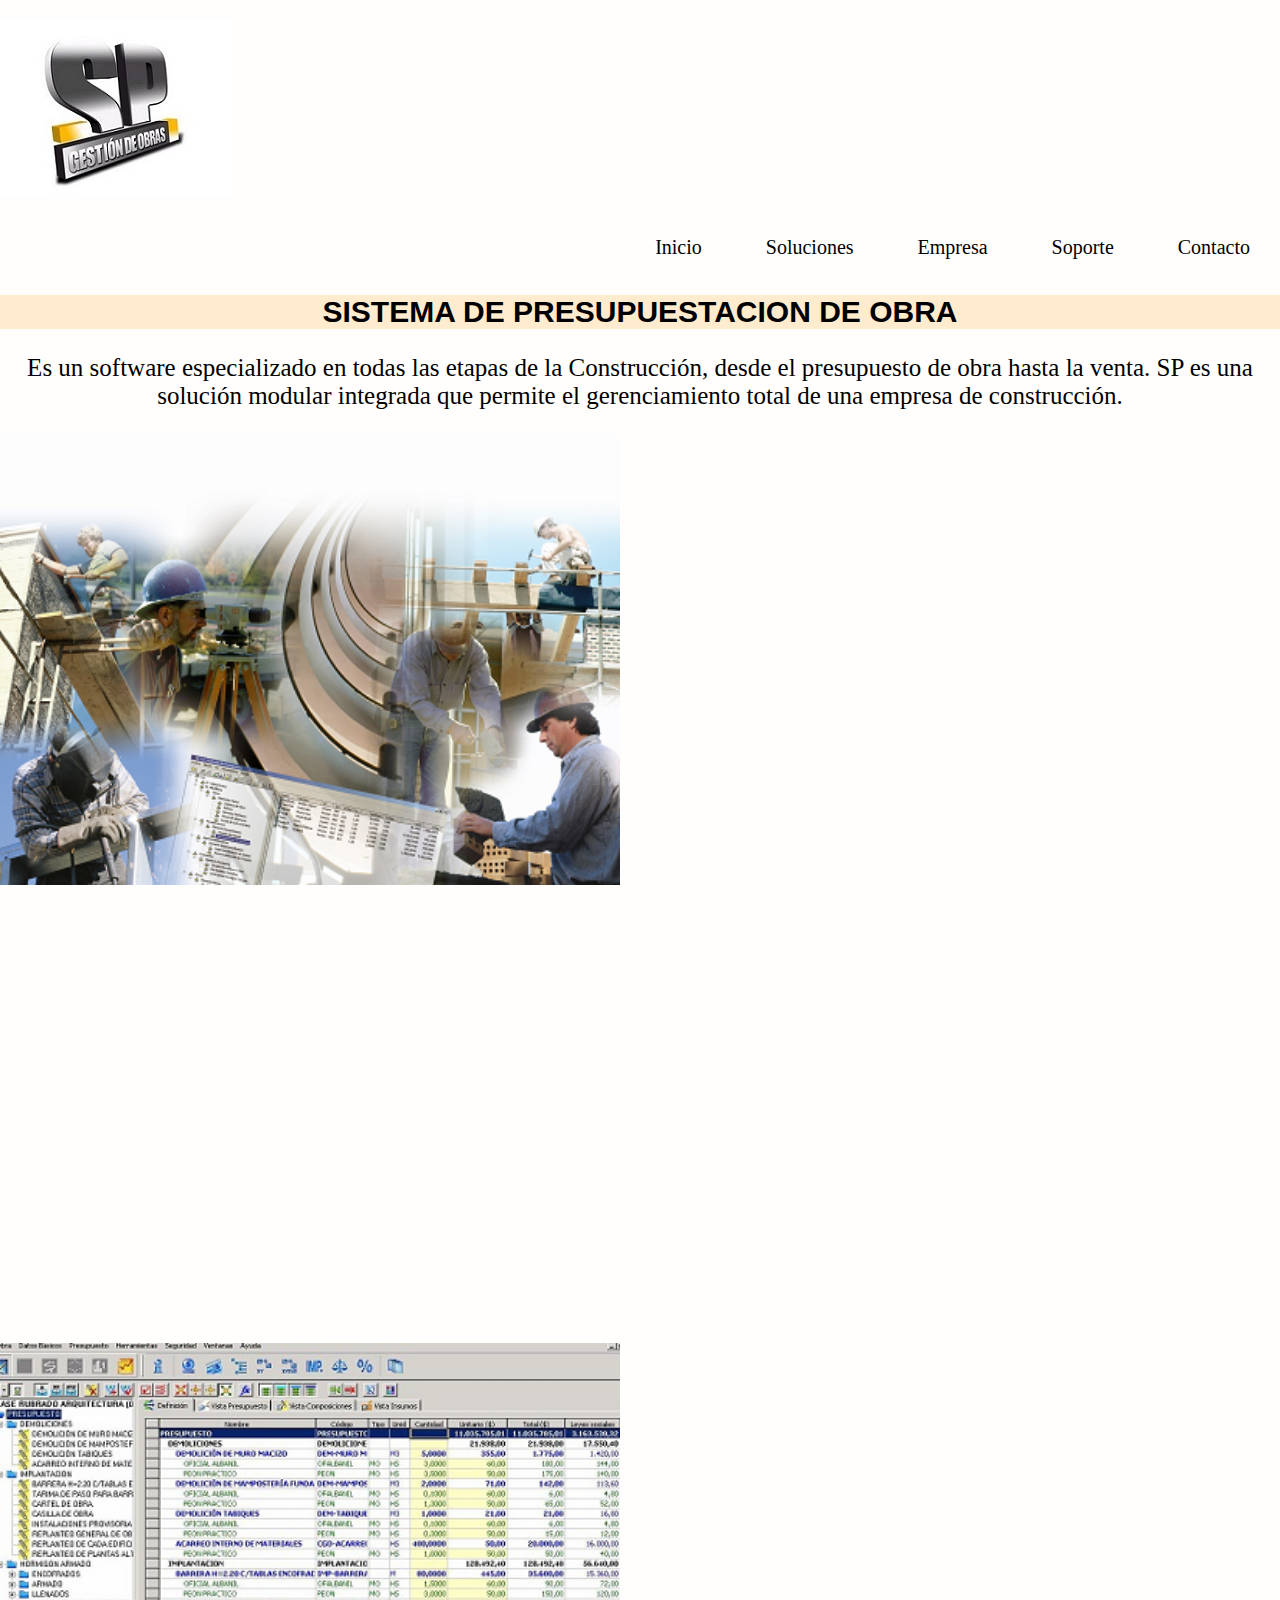
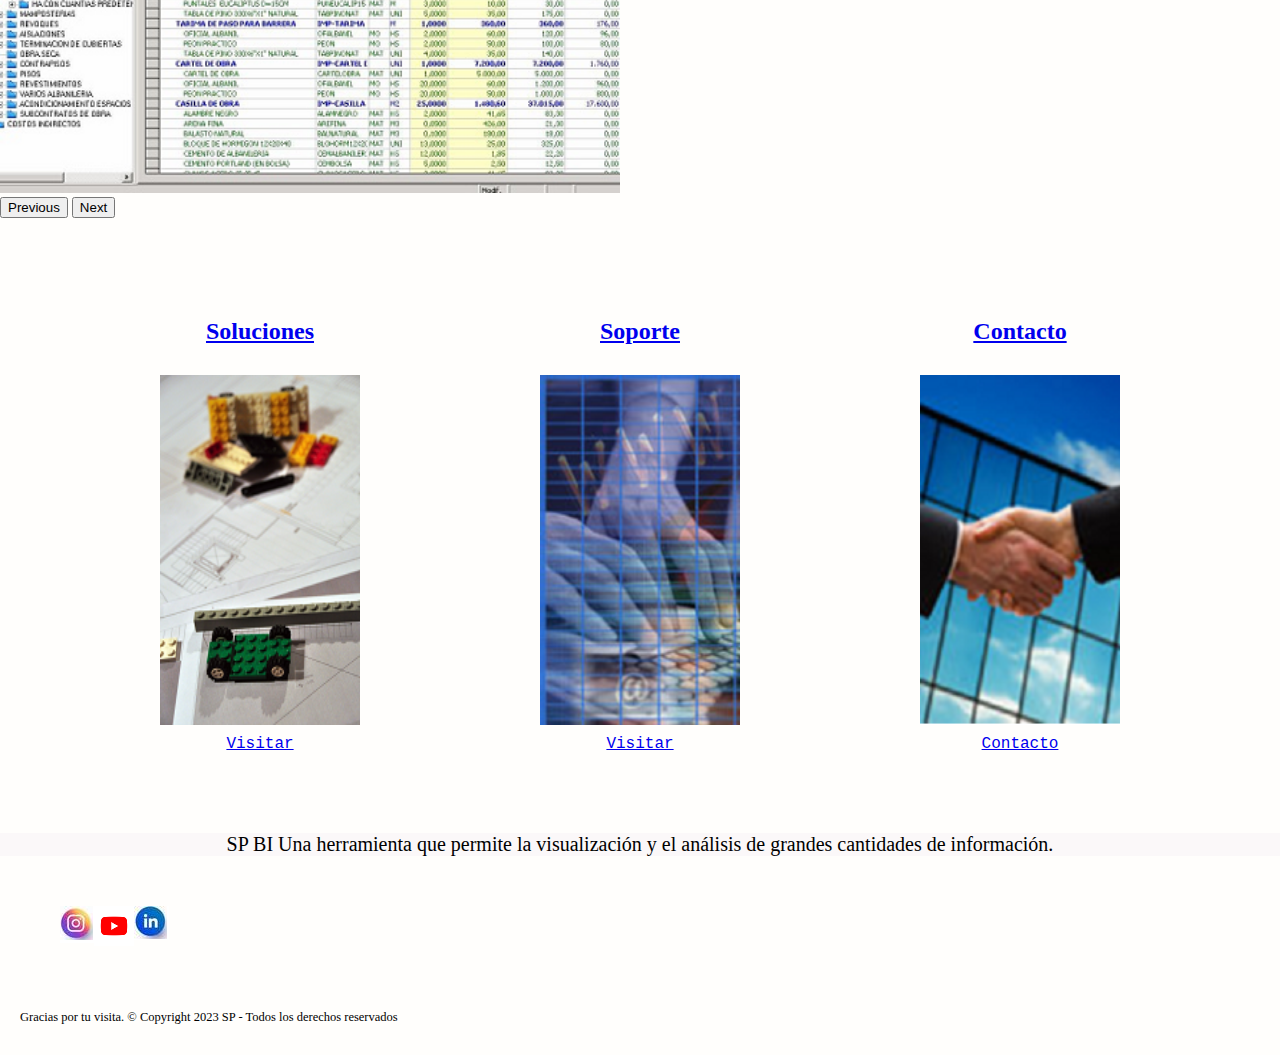
<file: index.html>
<!DOCTYPE html>
<html lang="en">

<head>
    <meta charset="UTF-8">
    <meta http-equiv="X-UA-Compatible" content="IE=edge">
    <meta name="viewport" content="width=device-width, initial-scale=1.0">
    <meta name="description"
        content="Sistema integrado para presupuestar (análisis de precios unitarios), gestionar y controlar una obra . Analisis arquitectura certificación construcción control coste costo gestion obra">
    <meta name="keywords"
        content="análisis, arquitectura, certificación, construcción, control, coste, costo, curso, estimación, gestión, obra, precio, presupuesto, presupuestar, presupuestación, programa, sistema, software, programa presupuesto, mejor software de presupuestos de obras, costos construcción análisis descarga gratuita">
    <link rel="shortcut icon" href="./img/suitesp.ico" type="image/x-icon">
    <!-- aquí conectamos con link a css y href es la ruta relativa -->
    <link href="https://cdn.jsdelivr.net/npm/bootstrap@5.3.0/dist/css/bootstrap.min.css" rel="stylesheet"
        integrity="sha384-9ndCyUaIbzAi2FUVXJi0CjmCapSmO7SnpJef0486qhLnuZ2cdeRhO02iuK6FUUVM" crossorigin="anonymous">
    <link rel="stylesheet" href="./css/style.css">

    <title>Proyecto SP</title>

</head>

<body>
    <!--El encabezado con el contenido del logo y una imagen que la idea es que este aliniado con el logo.  -->
    <!-- Modifico mi index para Grid -->
    <div>
        <header>
            <div class="faja">
                <a href="./index.html" class="logo">
                    <img src="./img/logospen3d.jpg" alt="logo_sp">
                </a>
                <nav id="menu">
                    <ul>
                        <li><a href="./index.html">Inicio</a></li>
                        <li><a href="./pages/soluciones.html">Soluciones</a></li>
                        <li><a href="./pages/empresa.html">Empresa</a></li>
                        <li><a href="./pages/soporte.html">Soporte</a></li>
                        <Li><a href="./pages/contacto.html">Contacto</a></Li>
                    </ul>
                </nav>
            <div>    
            <h1 class="titulos">SISTEMA DE PRESUPUESTACION DE OBRA</h1>
        </header>
        <!-- main -->
        <main>

            <P class="destacado">Es un software especializado en todas las etapas de la Construcción, desde el
                presupuesto
                de obra hasta la
                venta.
                SP es una solución modular integrada que permite el gerenciamiento total de una empresa de construcción.
            </P>
            <div class="container">
                <div id="carouselinicio" class="carousel slide" data-bs-ride="carousel">
                    <div class="carousel-inner">
                        <div class="carousel-item active" data-bs-interval="3000">
                            <img src="./img/fitespcop15.png" class="d-block w-100" alt="imagen obreros"
                                class="img-fluid" width="620px" height="450px">
                        </div>
                        <div class="carousel-item" data-bs-interval="4000">
                            <iframe class="centrar"
                                src="https://www.youtube.com/embed/lSPbSotWPfM" title="YouTube video player"
                                frameborder="0"
                                allow="accelerometer; autoplay; clipboard-write; encrypted-media; gyroscope; picture-in-picture; web-share"
                                allowfullscreen></iframe>
                        </div>
                        <div class="carousel-item">
                            <img src="./img/printdepaginadesp90.png" class="d-block w-100" alt="imagen rubrado"
                                class="img-fluid" width="620px" height="450px">
                        </div>
                    </div>
                    <button class="carousel-control-prev" type="button" data-bs-target="#carouselinicio"
                        data-bs-slide="prev">
                        <span class="carousel-control-prev-icon" aria-hidden="true"></span>
                        <span class="visually-hidden">Previous</span>
                    </button>
                    <button class="carousel-control-next" type="button" data-bs-target="#carouselinicio"
                        data-bs-slide="next">
                        <span class="carousel-control-next-icon" aria-hidden="true"></span>
                        <span class="visually-hidden">Next</span>
                    </button>
                </div>

            </div>
        </main>

        <!-- Comienza section con tres opciones para ir a las pages de interes -->
        <section class="grid_contenido">
            <div class="cuerpo1">
                <a href="./pages/soluciones.html">
                    <h2 class="destacado1">Soluciones</h2>
                </a>
                <a href="./pages/soluciones.html"><img class="img1" src="./img/lego2.png" alt="Soluciones"></a>
                <a class="link1" href="./pages/soluciones.html">Visitar</a>
            </div>
            <div class="cuerpo2">
                <a href="./pages/soporte.html">
                    <h2 class="destacado2">Soporte</h2>
                </a>
                <a href="./pages/soporte.html"><img class="img2" src="./img/tecladoitdos.png" alt="Soporte"></a>
                <a class="link2" href="./pages/soporte.html">Visitar</a>
            </div>
            <div class="cuerpo3">
                <a href="./pages/contacto.html">
                    <h2 class="destacado3">Contacto</h2>
                </a>
                <a href="./pages/contacto.html"><img class="img3" src="./img/contacto2.png" alt="Contacto"></a>
                <a class="link3" href="./pages/contacto.html">Contacto</a>
            </div>
        </section>
    </div>
    <aside>SP BI
        Una herramienta que permite la visualización y el análisis de grandes cantidades de información.

    </aside>
    <footer>
        <Section>
            <div>
                <a class="red" href="https://www.instagram.com/" target="_blank"><img
                        src="./img/redes_sociales/instagram.png" alt=""></a>
            </div>
            <div>
                <a class="red" href="https://www.youtube.com/" target="_blank"><img
                        src="./img/redes_sociales/youtube.png" alt=""></a>
            </div>
            <div>
                <a class="red" href="https://www.linkedin.com/" target="_blank"><img
                        src="./img/redes_sociales/linkedIn.png" alt=""></a>
            </div>
        </Section>

        <p>Gracias por tu visita.
            © Copyright 2023 SP - Todos los derechos reservados</p>
    </footer>
    <script src="https://cdn.jsdelivr.net/npm/bootstrap@5.3.0/dist/js/bootstrap.bundle.min.js"
        integrity="sha384-geWF76RCwLtnZ8qwWowPQNguL3RmwHVBC9FhGdlKrxdiJJigb/j/68SIy3Te4Bkz"
        crossorigin="anonymous"></script>
</body>

</html>
</file>
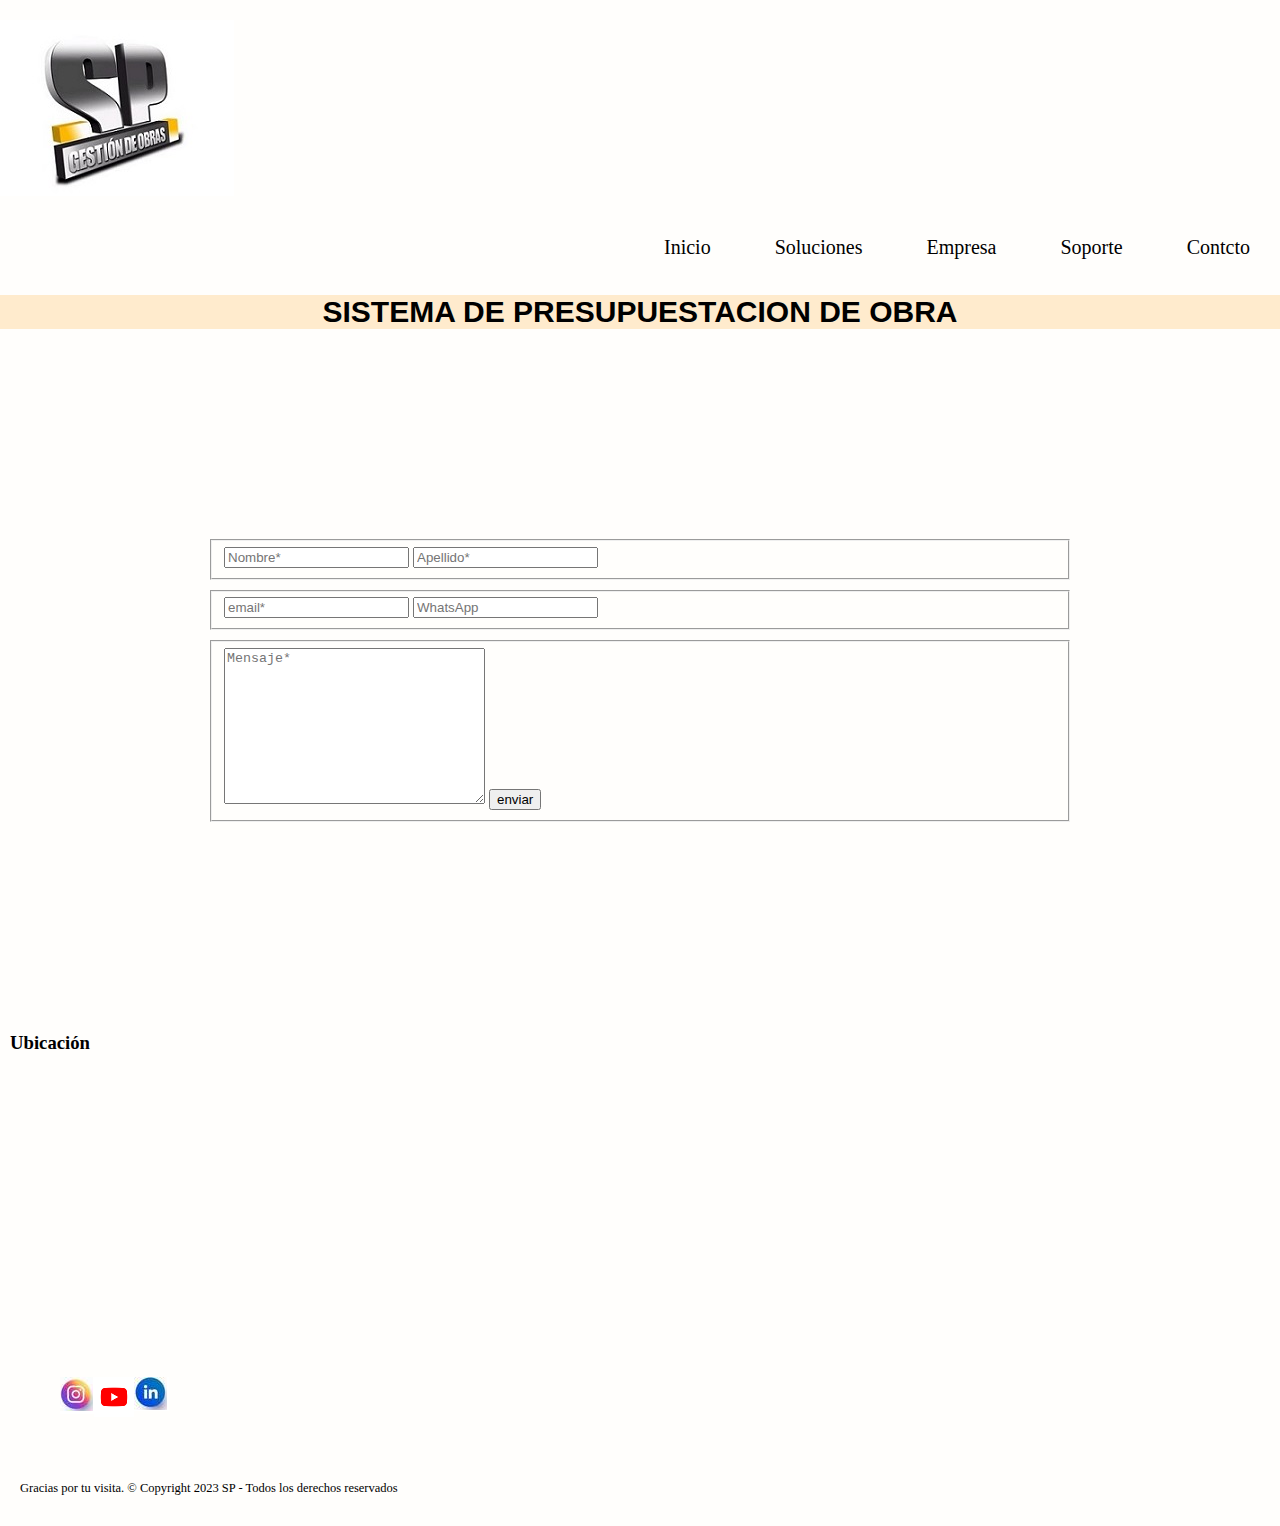
<file: pages/contacto.html>
<!DOCTYPE html>
<html lang="en">

<head>
  <meta charset="UTF-8">
  <meta http-equiv="X-UA-Compatible" content="IE=edge">
  <meta name="viewport" content="width=device-width, initial-scale=1.0">
  <meta name="description"
    content="Sistema integrado para presupuestar (análisis de precios unitarios), gestionar y controlar una obra . Analisis arquitectura certificación construcción control coste costo gestion obra">
  <meta name="keywords"
    content="análisis, arquitectura, certificación, construcción, control, coste, costo, curso, estimación, gestión, obra, precio, presupuesto, presupuestar, presupuestación, programa, sistema, software, programa presupuesto, mejor software de presupuestos de obras, costos construcción análisis descarga gratuita">
  <link rel="shortcut icon" href="../img/suitesp.ico" type="image/x-icon">
  <link href="https://cdn.jsdelivr.net/npm/bootstrap@5.3.0/dist/css/bootstrap.min.css" rel="stylesheet"
    integrity="sha384-9ndCyUaIbzAi2FUVXJi0CjmCapSmO7SnpJef0486qhLnuZ2cdeRhO02iuK6FUUVM" crossorigin="anonymous">
  <link rel="stylesheet" href="../css/style.css">
  <title>Proyecto SP</title>
</head>

<body>
  <header>
    <a href="../index.html"><img src="../img/logospen3d.jpg" alt="inicio"></a>
    <nav id="menu">
      <ul>
        <li><a href="../index.html">Inicio</a></li>
        <li><a href="soluciones.html">Soluciones</a></li>
        <li><a href="empresa.html">Empresa</a></li>
        <li><a href="soporte.html">Soporte</a></li>
        <Li><a href="contacto.html">Contcto</a></Li>
      </ul>
    </nav>
    <h1 class="titulos">SISTEMA DE PRESUPUESTACION DE OBRA</h1>
  </header>
  
  <form action="contacto_form.php" method="get">
    <div class="input_group"> 
      <fieldset>
        <input type="text" required name="nombre" placeholder="Nombre*">
        <input type="text" required name="apellido" placeholder="Apellido*">
      </fieldset>
      <fieldset> 
        <input type="email" required name="email" placeholder="email*">
        <input type="tel" id="WhatsApp" placeholder="WhatsApp">
    </fieldset> 
    <fieldset>
      <textarea name="mensaje" placeholder="Mensaje*" id="" cols="30" rows="10"></textarea>

      <input type="submit" value="enviar">
    </fieldset>
    </div> 
  </form>

  <footer>
    <h3>Ubicación</h3>
    <iframe
      src="https://www.google.com/maps/embed?pb=!1m18!1m12!1m3!1d3145.239799715137!2d23.724141676491534!3d37.971532700800665!2m3!1f0!2f0!3f0!3m2!1i1024!2i768!4f13.1!3m3!1m2!1s0x14a1bd19ca39ee61%3A0x1b3fa079b878a218!2zUGFydGVuw7Nu!5e0!3m2!1ses!2suy!4v1685145901888!5m2!1ses!2suy"
      width="300" height="250" style="border:0;" allowfullscreen="" loading="lazy"
      referrerpolicy="no-referrer-when-downgrade"></iframe>
    <iframe src="" frameborder="0"></iframe>
    <Section>
      <!--lo escribo de la siguiente forma para que el link o la manito se aplique a la imagen de la red social, y al dar clic que abra en ua nueva ventana.  -->
      <div>
        <a href="https://www.instagram.com/" target="_blank"><img src="../img/redes_sociales/instagram.png" alt="instagram"></a>
      </div>
      <div>
        <a href="https://www.youtube.com/" target="_blank"><img src="../img/redes_sociales/youtube.png" alt="youtube"></a>
      </div>
      <div>
        <a href="https://www.linkedin.com/" target="_blank"><img src="../img/redes_sociales/linkedIn.png" alt="linkedIn"></a>
      </div>
    </Section>
    <p>Gracias por tu visita.
      © Copyright 2023 SP - Todos los derechos reservados</p>
  </footer>
  <script src="https://cdn.jsdelivr.net/npm/bootstrap@5.3.0/dist/js/bootstrap.bundle.min.js"
    integrity="sha384-geWF76RCwLtnZ8qwWowPQNguL3RmwHVBC9FhGdlKrxdiJJigb/j/68SIy3Te4Bkz"
    crossorigin="anonymous"></script>
</body>

</html>
</file>
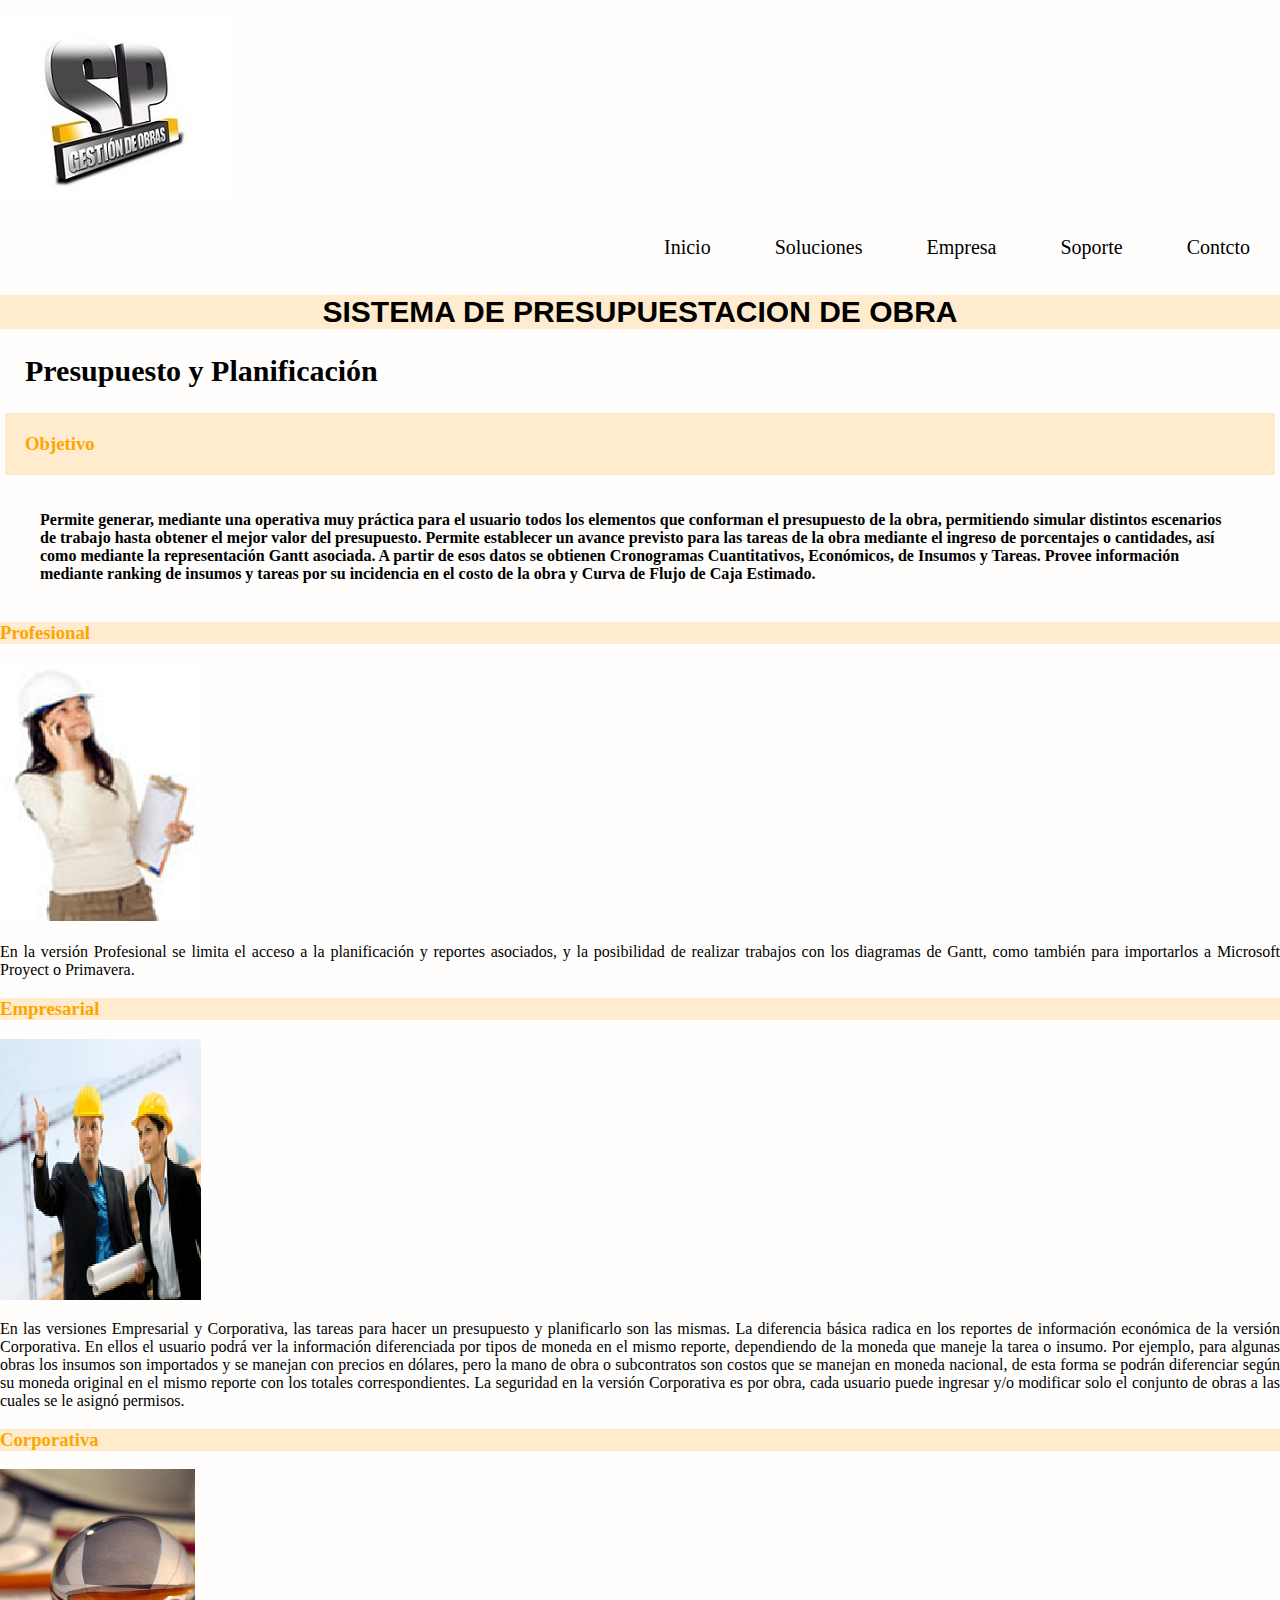
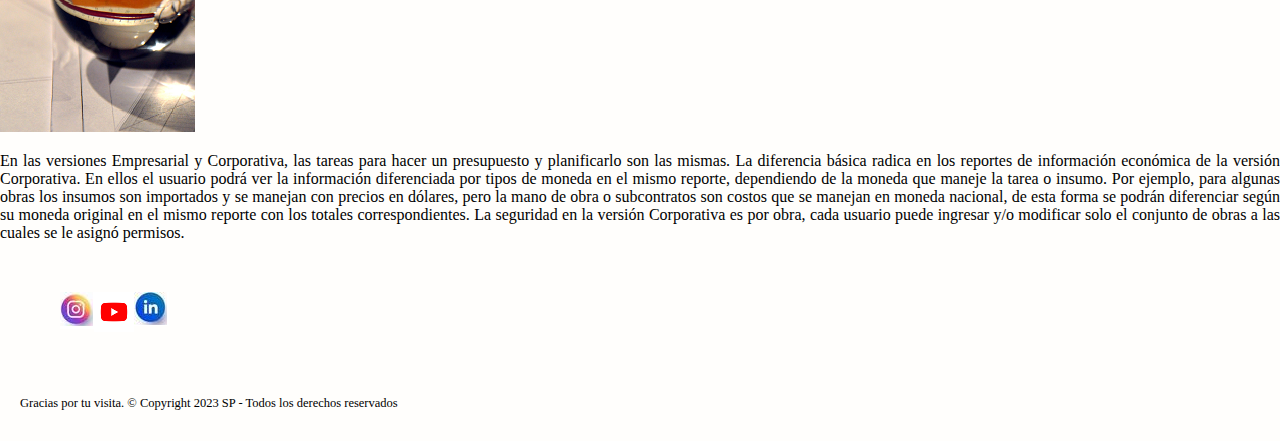
<file: pages/soluciones.html>
<!DOCTYPE html>
<html lang="en">

<head>
    <meta charset="UTF-8">
    <meta http-equiv="X-UA-Compatible" content="IE=edge">
    <meta name="viewport" content="width=device-width, initial-scale=1.0">
    <meta name="description"
        content="Sistema integrado para presupuestar (análisis de precios unitarios), gestionar y controlar una obra . Analisis arquitectura certificación construcción control coste costo gestion obra">
    <meta name="keywords"
        content="análisis, arquitectura, certificación, construcción, control, coste, costo, curso, estimación, gestión, obra, precio, presupuesto, presupuestar, presupuestación, programa, sistema, software, programa presupuesto, mejor software de presupuestos de obras, costos construcción análisis descarga gratuita">
    <link rel="shortcut icon" href="../img/suitesp.ico" type="image/x-icon">
    <link href="https://cdn.jsdelivr.net/npm/bootstrap@5.3.0/dist/css/bootstrap.min.css" rel="stylesheet"
        integrity="sha384-9ndCyUaIbzAi2FUVXJi0CjmCapSmO7SnpJef0486qhLnuZ2cdeRhO02iuK6FUUVM" crossorigin="anonymous">
    <link rel="stylesheet" href="../css/style.css">
    <title>Proyecto SP</title>
</head>

<body>
    <header>
        <a href="../index.html"><img src="../img/logospen3d.jpg" alt="inicio"></a>
        <nav id="menu">
            <ul>
                <li><a href="../index.html">Inicio</a></li>
                <li><a href="soluciones.html">Soluciones</a></li>
                <li><a href="empresa.html">Empresa</a></li>
                <li><a href="soporte.html">Soporte</a></li>
                <Li><a href="contacto.html">Contcto</a></Li>
            </ul>
        </nav>
        <h1 class="titulos">SISTEMA DE PRESUPUESTACION DE OBRA</h1>
    </header>
    <main id="main_soluciones">
        <h2>Presupuesto y Planificación</h2>
        <h3>Objetivo</h3>
        <p class="objetivo">Permite generar, mediante una operativa muy práctica para el usuario todos los elementos que
            conforman el
            presupuesto de la obra, permitiendo simular distintos escenarios de trabajo hasta obtener el mejor valor
            del presupuesto.

            Permite establecer un avance previsto para las tareas de la obra mediante el ingreso de porcentajes o
            cantidades, así como mediante la representación Gantt asociada. A partir de esos datos se obtienen
            Cronogramas Cuantitativos, Económicos, de Insumos y Tareas.

            Provee información mediante ranking de insumos y tareas por su incidencia en el costo de la obra y Curva
            de Flujo de Caja Estimado.
        </p>
    </main>
    <section class="container-fluid">
        <div class="row">
            <div class="Profesional " class="col-lg-4">
                <h3>Profesional</h3>
                <img src="../img/profesional.png" alt="Profesionl">
                <p>En la versión Profesional se limita el acceso a la planificación y reportes asociados, y la
                    posibilidad
                    de realizar trabajos con los diagramas de Gantt, como también para importarlos a Microsoft Proyect o
                    Primavera.</p>

            </div>
            <div class="empresarial" class="col-lg-4">
                <h3>Empresarial</h3>
                <img src="../img/empresarial.png" alt="Empresarial">
                <p>En las versiones Empresarial y Corporativa, las tareas para hacer un presupuesto y planificarlo son
                    las
                    mismas. La diferencia básica radica en los reportes de información económica de la versión
                    Corporativa.
                    En ellos el usuario podrá ver la información diferenciada por tipos de moneda en el mismo reporte,
                    dependiendo de la moneda que maneje la tarea o insumo. Por ejemplo, para algunas obras los insumos
                    son
                    importados y se manejan con precios en dólares, pero la mano de obra o subcontratos son costos que
                    se
                    manejan en moneda nacional, de esta forma se podrán diferenciar según su moneda original en el mismo
                    reporte con los totales correspondientes.
                    La seguridad en la versión Corporativa es por obra, cada usuario puede ingresar y/o modificar solo
                    el
                    conjunto de obras a las cuales se le asignó permisos.
                </p>
            </div>
            <div class="corporativa" class="col-lg-4">
                <h3>Corporativa</h3>
                <img src="../img/corporativa.png" alt="Corporativa">
                <p>En las versiones Empresarial y Corporativa, las tareas para hacer un presupuesto y planificarlo son
                    las
                    mismas. La diferencia básica radica en los reportes de información económica de la versión
                    Corporativa.
                    En ellos el usuario podrá ver la información diferenciada por tipos de moneda en el mismo reporte,
                    dependiendo de la moneda que maneje la tarea o insumo. Por ejemplo, para algunas obras los insumos
                    son
                    importados y se manejan con precios en dólares, pero la mano de obra o subcontratos son costos que
                    se
                    manejan en moneda nacional, de esta forma se podrán diferenciar según su moneda original en el mismo
                    reporte con los totales correspondientes.
                    La seguridad en la versión Corporativa es por obra, cada usuario puede ingresar y/o modificar solo
                    el
                    conjunto de obras a las cuales se le asignó permisos.
                </p>
            </div>
        </div>
    </section>
    <footer>
        <Section>
            <!--lo escribo de la siguiente forma para que el link o la manito se aplique a la imagen de la red social, y al dar clic que abra en ua nueva ventana.  -->
            <div>
                <a href="https://www.instagram.com/" target="_blank"><img src="../img/redes_sociales/instagram.png"
                        alt=""></a>
            </div>
            <div>
                <a href="https://www.youtube.com/" target="_blank"><img src="../img/redes_sociales/youtube.png"
                        alt=""></a>
            </div>
            <div>
                <a href="https://www.linkedin.com/" target="_blank"><img src="../img/redes_sociales/linkedIn.png"
                        alt=""></a>
            </div>
        </Section>
        <p>Gracias por tu visita.
            © Copyright 2023 SP - Todos los derechos reservados</p>
    </footer>
    <script src="https://cdn.jsdelivr.net/npm/bootstrap@5.3.0/dist/js/bootstrap.bundle.min.js"
        integrity="sha384-geWF76RCwLtnZ8qwWowPQNguL3RmwHVBC9FhGdlKrxdiJJigb/j/68SIy3Te4Bkz"
        crossorigin="anonymous"></script>
</body>

</html>
</file>
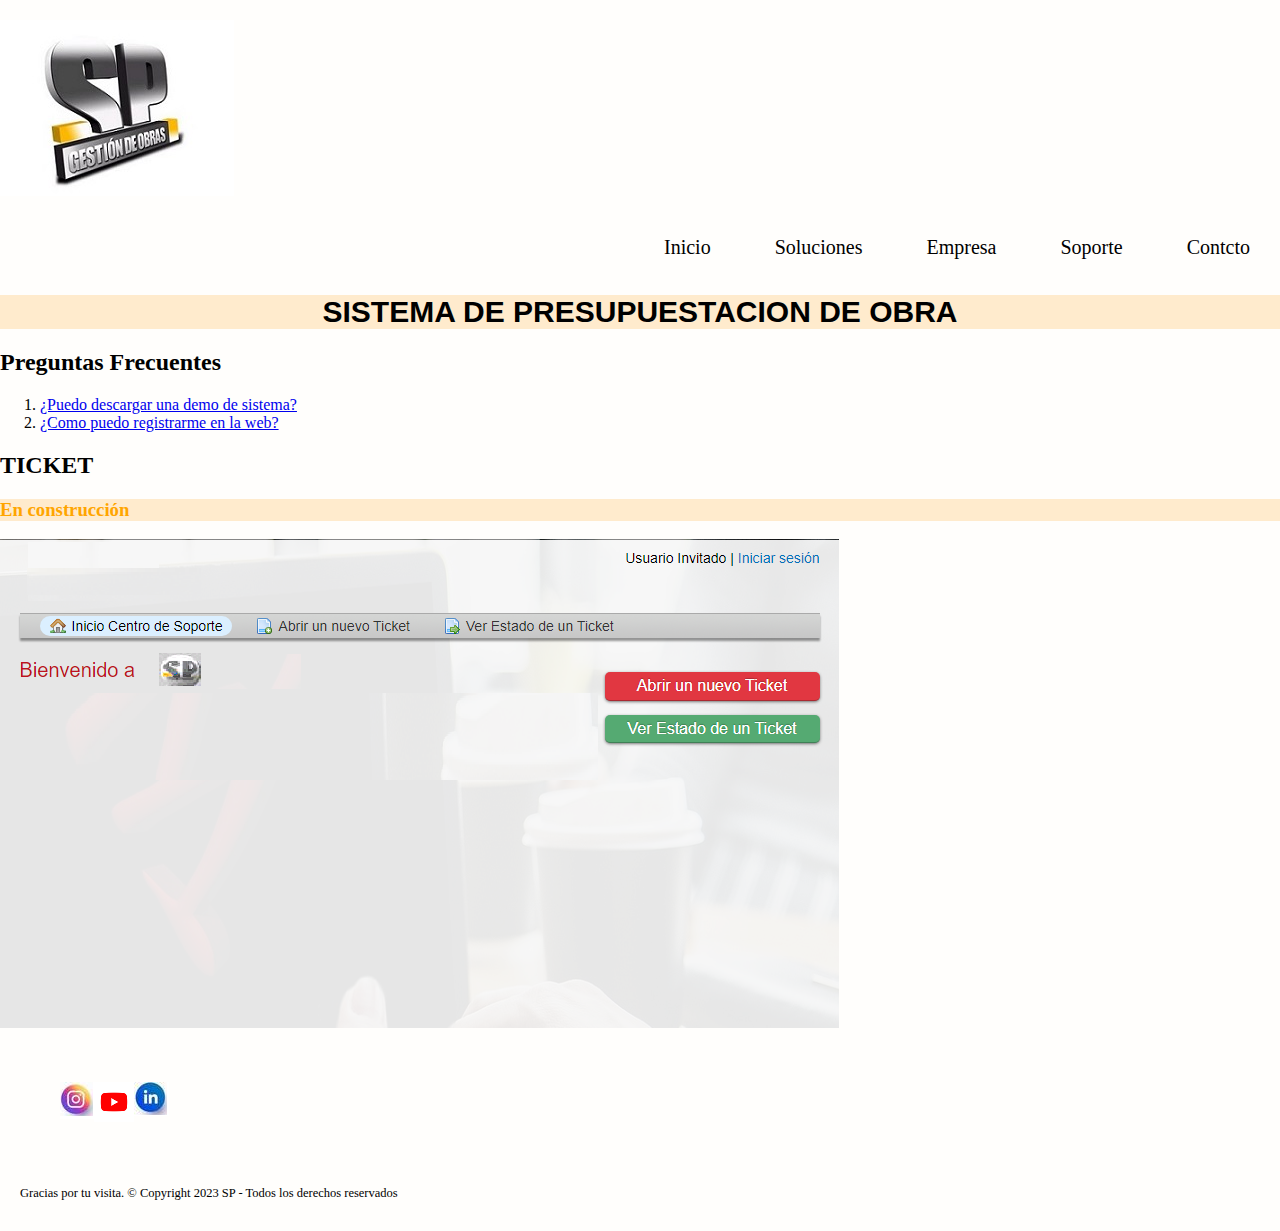
<file: pages/soporte.html>
<!DOCTYPE html>
<html lang="en">

<head>
    <meta charset="UTF-8">
    <meta http-equiv="X-UA-Compatible" content="IE=edge">
    <meta name="viewport" content="width=device-width, initial-scale=1.0">
    <meta name="description"
        content="Sistema integrado para presupuestar (análisis de precios unitarios), gestionar y controlar una obra . Analisis arquitectura certificación construcción control coste costo gestion obra">
    <meta name="keywords"
        content="análisis, arquitectura, certificación, construcción, control, coste, costo, curso, estimación, gestión, obra, precio, presupuesto, presupuestar, presupuestación, programa, sistema, software, programa presupuesto, mejor software de presupuestos de obras, costos construcción análisis descarga gratuita">
    <link rel="shortcut icon" href="../img/suitesp.ico" type="image/x-icon">
    <link rel="stylesheet" href="../css/style.css">
    <title>Proyecto SP</title>
</head>

<body>
    <div>
        <header>
            <a href="../index.html"><img src="../img/logospen3d.jpg" alt="inicio"></a>
            <nav id="menu">
                <ul>
                    <li><a href="../index.html">Inicio</a></li>
                    <li><a href="soluciones.html">Soluciones</a></li>
                    <li><a href="empresa.html">Empresa</a></li>
                    <li><a href="soporte.html">Soporte</a></li>
                    <Li><a href="contacto.html">Contcto</a></Li>
                </ul>
            </nav>
            <h1 class="titulos">SISTEMA DE PRESUPUESTACION DE OBRA</h1>
        </header>
        <section>
            <h2>Preguntas Frecuentes</h2>
            <ol>
                <li><a href="primer pregunta">¿Puedo descargar una demo de sistema?</a></li>
                <li><a href="2da pregunta">¿Como puedo registrarme en la web?</a></li>
            </ol>
            <H2>TICKET</H2>
            <h3>En construcción</h3>
            <img src="../img/prototipoticket.png" alt="solicitud de soporte reportes de errores">

        </section>
    </div>
    <footer>
        <Section>
            <!--lo escribo de la siguiente forma para que el link o la manito se aplique a la imagen de la red social, y al dar clic que abra en ua nueva ventana.  -->
            <div>
                <a href="https://www.instagram.com/" target="_blank"><img src="../img/redes_sociales/instagram.png"
                        alt=""></a>
            </div>
            <div>
                <a href="https://www.youtube.com/" target="_blank"><img src="../img/redes_sociales/youtube.png"
                        alt=""></a>
            </div>
            <div>
                <a href="https://www.linkedin.com/" target="_blank"><img src="../img/redes_sociales/linkedIn.png"
                        alt=""></a>
            </div>
        </Section>
        </Section>
        <p>Gracias por tu visita.
            © Copyright 2023 SP - Todos los derechos reservados</p>
    </footer>
</body>

</html>
</file>
<file: css/style.css>
@charset "UTF-8";
/*variables*/ /*tamaños*/
/*colores*/
/*font*/
/*esta clasificación lo puedo utilizar
para todo no solo para margen*/
nav a {
  text-decoration: none;
}

nav ul {
  text-align: right;
}
nav ul li {
  display: inline-block;
}
nav ul li a {
  font-size: 20px;
  color: black;
  padding: 20px 30px;
  display: block;
}
nav ul li a:hover {
  background-color: rgb(255, 235, 205);
}

/*Componenetes*/
body {
  background-color: rgba(255, 235, 204, 0.05);
  margin: 20px 0;
}
body aside {
  font-family: "Comic Neue", cursive;
  font-size: 20px;
  text-align: center;
  text-justify: auto;
  background-color: rgba(241, 235, 241, 0.3);
}
body form {
  padding: 100px;
  margin: 100px;
}
body form fieldset {
  margin: 10px;
}

footer {
  margin: 10PX;
}
footer section {
  display: flex;
  margin: 40px;
  padding: 10px;
}
footer p {
  padding: 10px;
  font-family: "Comic Neue", cursive;
  font-size: 12.5px;
}

header {
  background-repeat: no-repeat;
  grid-area: header;
}
header .logo img {
  margin: 0;
  padding: 0;
}
header h1 {
  font-size: 30px;
  background-color: blanchedalmond;
  margin: 0;
  color: black;
  text-align: center;
  font-family: "Trebuchet MS", "Lucida Sans Unicode", "Lucida Grande", "Lucida Sans", Arial, sans-serif;
}

aside {
  font-family: "Comic Neue", cursive;
  font-size: 20px;
  text-align: center;
  text-justify: auto;
}
@media (max-width: 320px) {
  aside {
    display: none;
  }
}

#main_soluciones h2 {
  font-size: 30px;
  color: black;
  padding: 20px;
  margin: o;
}
#main_soluciones h3 {
  color: orange;
  background-color: rgb(255, 235, 205);
  margin: 5px;
  padding: 20px;
}
#main_soluciones p {
  font-weight: bold;
  text-justify: auto;
  padding: 20px 40px;
}

@media (max-width: 320px) {
  nav ul li a {
    font-size: 15px;
    padding: 5px 10px;
    display: flex;
  }
}

main {
  grid-area: main;
}
main .destacado {
  margin: 25px;
  font-size: 25px;
  display: flex;
  text-align: center;
  justify-content: center;
}
main div .centrar {
  width: 1350px;
  height: 450px;
}
main h2 {
  padding: 20px;
  margin: 5px;
  font-size: 14px;
  font-family: "Comic Neue", cursive;
}

@media (max-width: 320px) {
  .logo img {
    display: flex;
  }
  header {
    background-image: none;
    background-position: center;
  }
  div {
    display: flex;
    flex-direction: column;
  }
  #menu ul li a {
    font-size: 15px;
    display: flex;
    padding: 5px 10px;
  }
  section {
    display: flex;
    flex-direction: column;
  }
  main {
    display: none;
  }
  aside {
    display: none;
  }
}
section {
  grid-area: section;
}
section h3 {
  background-color: rgb(255, 235, 205);
  color: orange;
}
section p {
  text-align: justify;
}
section .mision h3 {
  background-color: aliceblue;
  padding: 25px;
  font-size: 40px;
}
section .mision p {
  font-family: "Comic Neue", cursive;
}
section .vision h3 {
  background-color: aliceblue;
  padding: 25px;
  font-size: 40px;
}
section .vision p {
  font-family: "Comic Neue", cursive;
}
section .accion h3 {
  background-color: aliceblue;
  padding: 25px;
  font-size: 40px;
}
section .accion p {
  font-family: "Comic Neue", cursive;
}

.grid_contenido {
  margin: 30px;
  padding: 40px;
  display: grid;
  grid-template-columns: 33% 33% 33%;
  grid-template-rows: 0.5fr 0.9fr 0.5fr;
  display: flex;
  justify-content: space-around;
}
.grid_contenido .destacado1 {
  grid-area: destacado;
  margin: 30px;
  display: flex;
  justify-content: center;
  text-decoration: none;
}
.grid_contenido .img1 {
  height: 350px;
  width: 200px;
  grid-area: imagen1;
  display: flex;
  justify-content: center;
}
.grid_contenido .link1 {
  grid-area: link1;
  display: flex;
  margin: 10px;
  justify-content: center;
  font-family: "Courier New", Courier, monospace;
  font-size: medium;
}
.grid_contenido .destacado2 {
  grid-area: destacado;
  margin: 30px;
  display: flex;
  justify-content: center;
}
.grid_contenido .img2 {
  height: 350px;
  width: 200px;
  grid-area: imagen1;
  display: flex;
  justify-content: center;
}
.grid_contenido .link2 {
  grid-area: link1;
  display: flex;
  margin: 10px;
  justify-content: center;
  font-family: "Courier New", Courier, monospace;
  font-size: medium;
}
.grid_contenido .destacado3 {
  grid-area: destacado;
  margin: 30px;
  display: flex;
  justify-content: center;
}
.grid_contenido .img3 {
  height: 350px;
  width: 200px;
  grid-area: imagen1;
  display: flex;
  justify-content: center;
}
.grid_contenido .link3 {
  grid-area: link1;
  display: flex;
  margin: 10px;
  justify-content: center;
  font-family: "Courier New", Courier, monospace;
  font-size: medium;
}

/*# sourceMappingURL=style.css.map */
</file>
